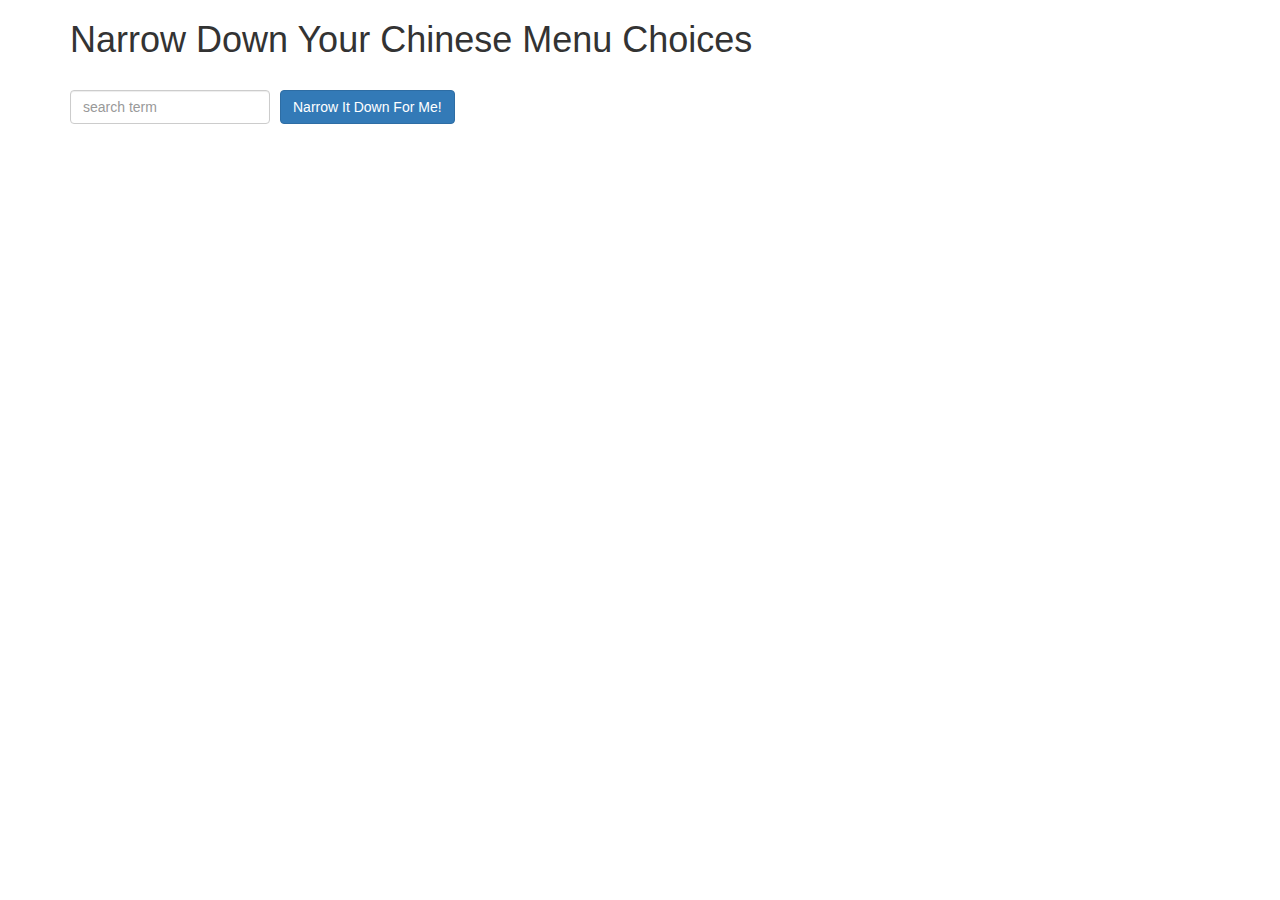
<file: assignment3-solution/index.html>
<!doctype html>
<html lang="en" ng-app="NarrowItDownApp">
  <head>
    <title>Narrow Down Your Menu Choice</title>
    <meta name="viewport" content="width=device-width, initial-scale=1">
    <link rel="stylesheet" href="styles/bootstrap.min.css">
    <link rel="stylesheet" href="styles/styles.css">
    <script src="angular.min.js"></script>
    <script src="app.js"></script>
  </head>
<body>
   <div class="container" ng-controller='NarrowItDownController as menu'>
    <h1>Narrow Down Your Chinese Menu Choices</h1>

    <div class="form-group">
      <input type="text" placeholder="search term" class="form-control" ng-model='menu.searchTerm'>
    </div>
    <div class="form-group narrow-button">
      <button class="btn btn-primary" ng-click='menu.searchItem()'>Narrow It Down For Me!</button>
    </div>

    <!-- found-items should be implemented as a component -->
    <found-items found='menu.found' on-remove='menu.remove(index)' empty='menu.empty' search-term='menu.searchTerm'></found-items>
  </div>

</body>
</html>
</file>
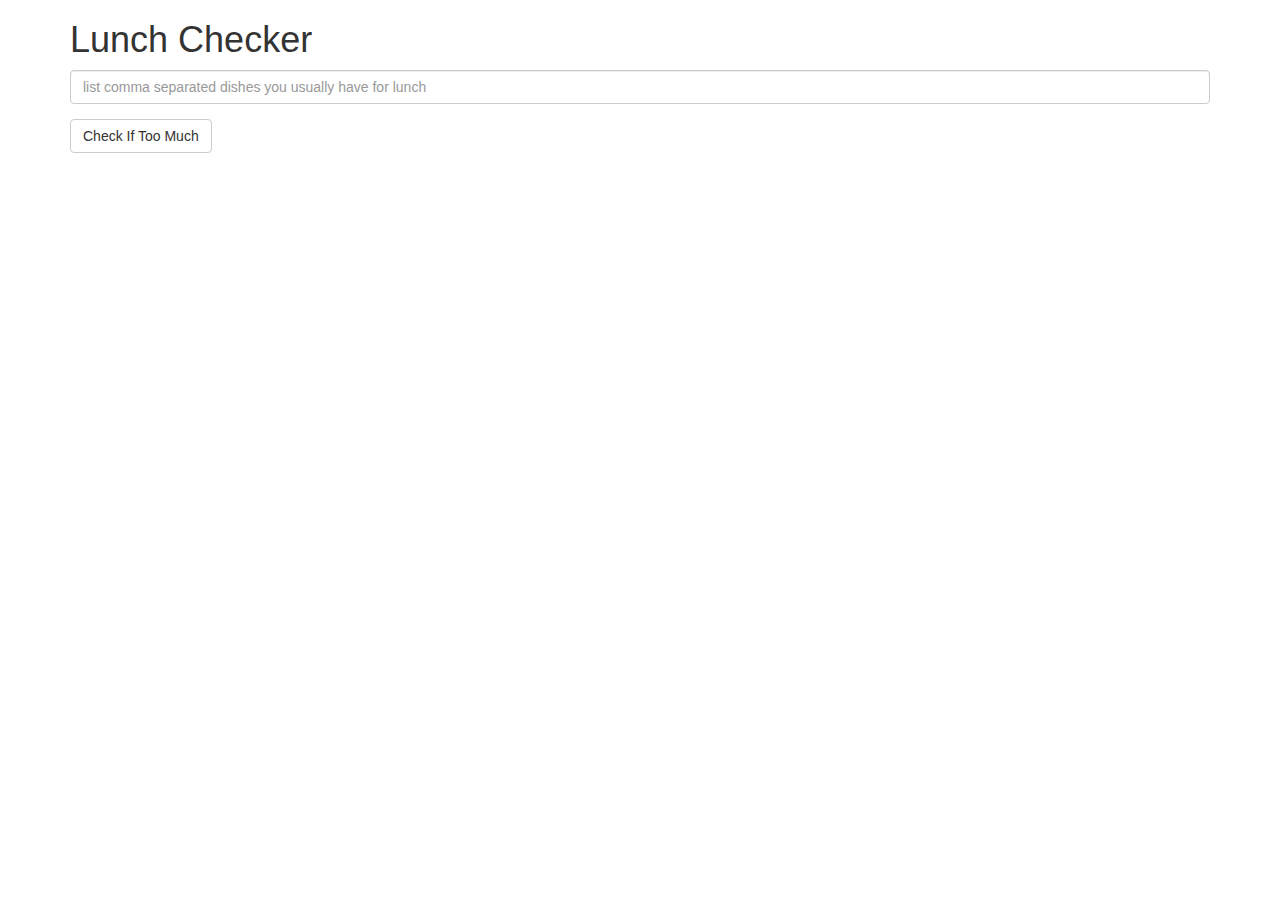
<file: module1-solution/index.html>
<!doctype html>
<html lang="en" ng-app='LunchCheck'>
  <head>
    <title>Lunch Checker</title>
    <script src="js/angular.min.js"></script>
     <script src="js/app.js"></script>
    <meta name="viewport" content="width=device-width, initial-scale=1">
    <link rel="stylesheet" href="styles/bootstrap.min.css">
    <style>
      .message { font-size: 1.3em; font-weight: bold; }
    </style>
  </head>
<body ng-controller='LunchCheckController'>
   <div class="container">
     <h1>Lunch Checker</h1>

         <div class="form-group">
             <input id="lunch-menu" type="text" ng-model="list"
             placeholder="list comma separated dishes you usually have for lunch"
             class="form-control" >
         </div>
         <div class="form-group">
             <button class="btn btn-default" ng-click="Msg(list)">Check If Too Much</button>
         </div>
         <div class="form-group message" id="msg">
           <!-- Your message can go here. -->
           {{msg}}
         </div>
   </div>

</body>
</html>
</file>
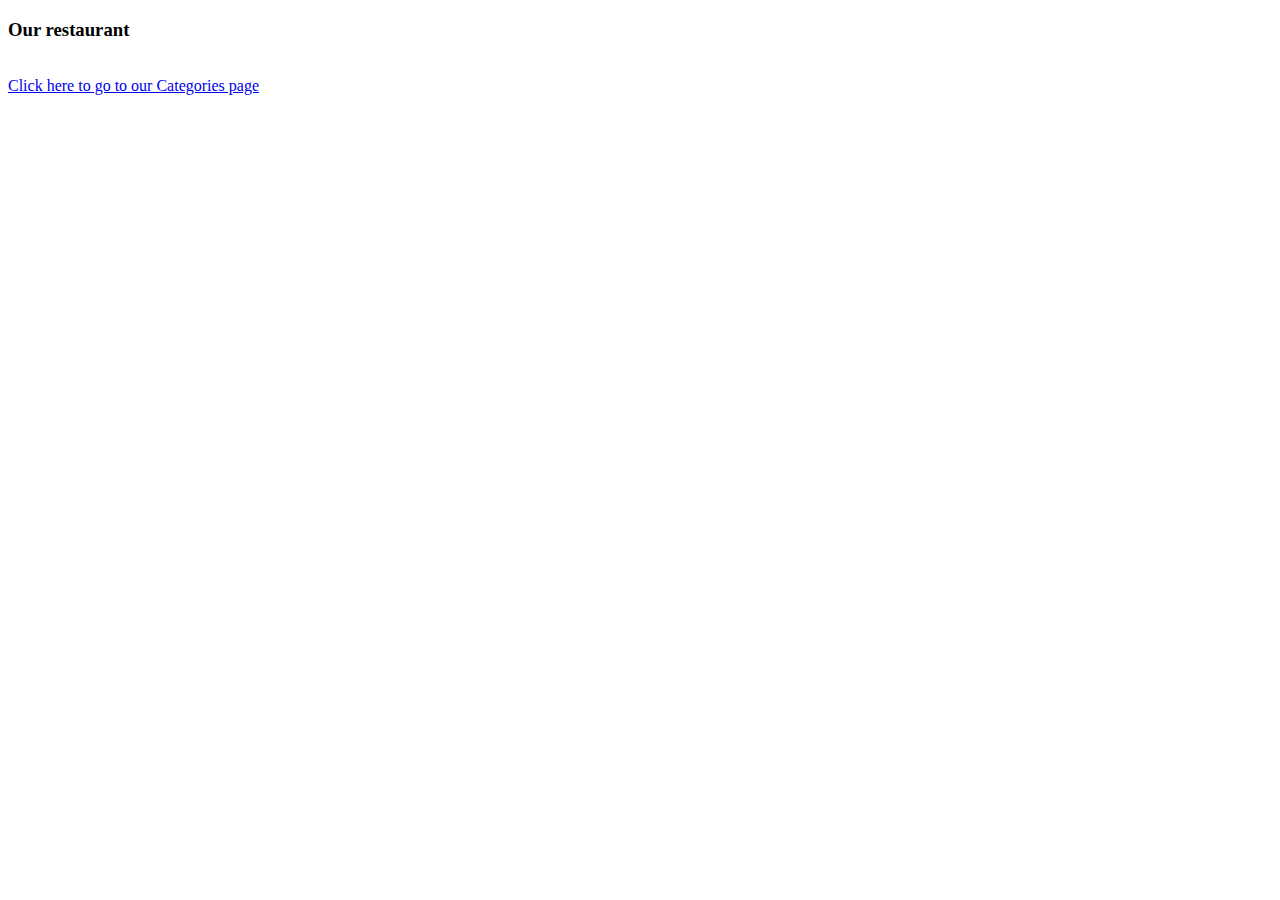
<file: module4-solution/index.html>
<!DOCTYPE html>
<html ng-app='MenuApp'>
<head>
	<title>Our restaurant | Assignment 4 </title>
	<link rel="stylesheet" type="text/css" href="css/styles.css">
</head>
<body>

<h3>Our restaurant</h3>

<ui-view></ui-view>

<!-- Libraries -->
<script src="lib/angular.min.js"></script>
<script src="lib/angular-ui-router.min.js"></script>

<!-- Modules -->
<script src="src/data.module.js"></script>
<script src="src/menuapp.module.js"></script>


<!-- Routes -->
<script src="src/routes.js"></script>

<!-- Artifacts -->
<script src="src/categories.controller.js"></script>
<script src="src/items.controller.js"></script>
<script src="src/menudata.service.js"></script>
<script src="src/categories.component.js"></script>
<script src="src/items.component.js"></script>



</body>
</html>
</file>
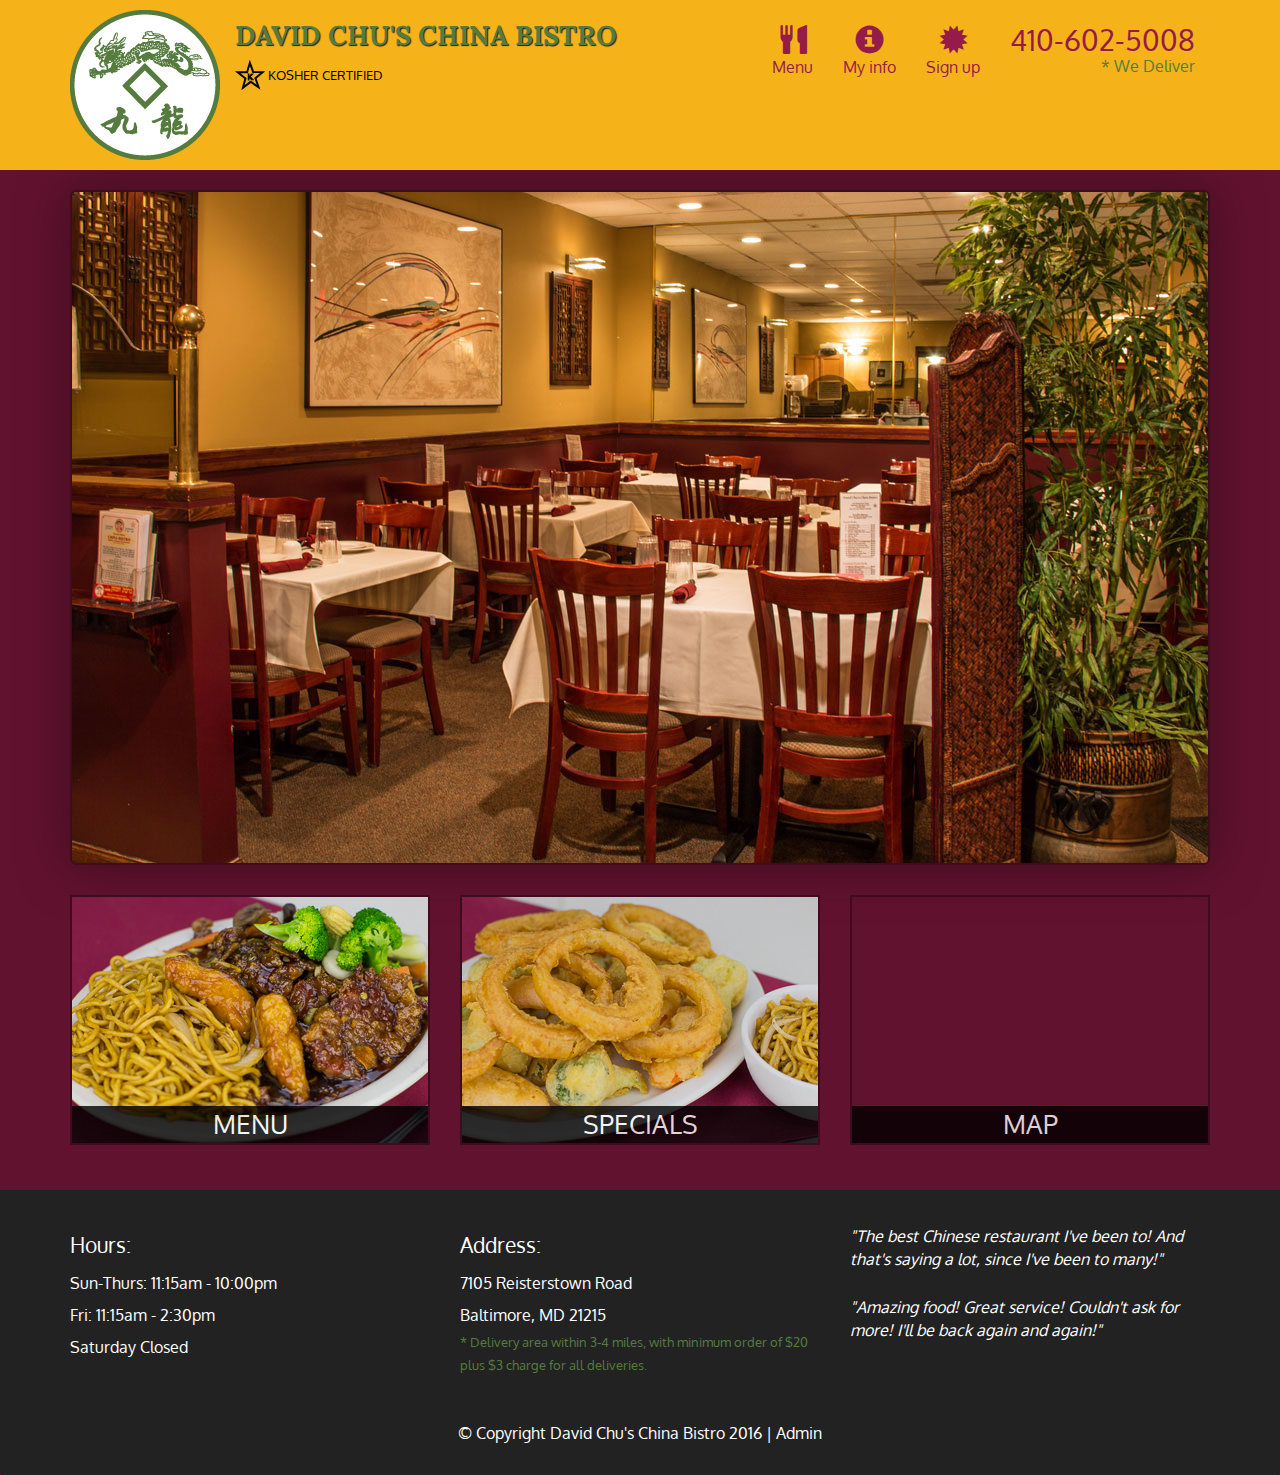
<file: module5-solution/index.html>
<!DOCTYPE html>
<html lang="en">
  <head>
    <meta charset="utf-8">
    <meta http-equiv="X-UA-Compatible" content="IE=edge">
    <meta name="viewport" content="width=device-width, initial-scale=1">
    <title>David Chu's China Bistro</title>
    <link href='https://fonts.googleapis.com/css?family=Oxygen:400,300,700' rel='stylesheet' type='text/css'>
    <link href='https://fonts.googleapis.com/css?family=Lora' rel='stylesheet' type='text/css'>
    <link rel="stylesheet" href="css/bootstrap.min.css">
    <link rel="stylesheet" href="css/restaurant.css">
    <link rel="stylesheet" href="css/common.css">
  </head>
  <body ng-app="restaurant" ng-strict-di>

    <!-- Fixed position loading indicator -->
    <loading class="loading-indicator"></loading>

    <header>
      <nav id="header-nav" class="navbar navbar-default">
        <div class="container">
          <div class="navbar-header">
            <a href="index.html" class="pull-left visible-md visible-lg">
              <div id="logo-img" alt="Logo image"></div>
            </a>

            <div class="navbar-brand">
              <a href="index.html"><h1>David Chu's China Bistro</h1></a>
              <p>
              <img src="images/star-k-logo.png" alt="Kosher certification">
              <span>Kosher Certified</span>
              </p>
            </div>

            <button id="navbarToggle" type="button" class="navbar-toggle collapsed" data-toggle="collapse" data-target="#collapsable-nav" aria-expanded="false">
              <span class="sr-only">Toggle navigation</span>
              <span class="icon-bar"></span>
              <span class="icon-bar"></span>
              <span class="icon-bar"></span>
            </button>
          </div>

          <div id="collapsable-nav" class="collapse navbar-collapse">
            <ul id="nav-list" class="nav navbar-nav navbar-right">
              <li id="navHomeButton" class="visible-xs">
                <a href="index.html">
                  <span class="glyphicon glyphicon-home"></span> Home</a>
              </li>
              <li id="navMenuButton" ui-sref-active="active">
                <a ui-sref="public.menu">
                  <span class="glyphicon glyphicon-cutlery"></span><br class="hidden-xs"> Menu</a>
              </li>
              <li>
                <a ui-sref="public.info">
                  <span class="glyphicon glyphicon-info-sign"></span><br class="hidden-xs"> My info</a>
              </li>
              <li>
                <a ui-sref="public.signUp">
                  <span class="glyphicon glyphicon-certificate"></span><br class="hidden-xs"> Sign up</a>
              </li>
              <li id="phone" class="hidden-xs">
                <a href="tel:410-602-5008">
                  <span>410-602-5008</span></a><div>* We Deliver</div>
              </li>
            </ul><!-- #nav-list -->
          </div><!-- .collapse .navbar-collapse -->
        </div><!-- .container -->
      </nav><!-- #header-nav -->
    </header>

    <div id="call-btn" class="visible-xs">
      <a class="btn" href="tel:410-602-5008">
        <span class="glyphicon glyphicon-earphone"></span>
        410-602-5008
      </a>
    </div>
    <div id="xs-deliver" class="text-center visible-xs">* We Deliver</div>

    <ui-view>
      <div class="text-center initial-loading">
        <h2>Loading Site...</h2>
      </div>
    </ui-view>

    <footer class="panel-footer">
      <div class="container">
        <div class="row">
          <section id="hours" class="col-sm-4">
            <span>Hours:</span><br>
            Sun-Thurs: 11:15am - 10:00pm<br>
            Fri: 11:15am - 2:30pm<br>
            Saturday Closed
            <hr class="visible-xs">
          </section>
          <section id="address" class="col-sm-4">
            <span>Address:</span><br>
            7105 Reisterstown Road<br>
            Baltimore, MD 21215
            <p>* Delivery area within 3-4 miles, with minimum order of $20 plus $3 charge for all deliveries.</p>
            <hr class="visible-xs">
          </section>
          <section id="testimonials" class="col-sm-4">
            <p>"The best Chinese restaurant I've been to! And that's saying a lot, since I've been to many!"</p>
            <p>"Amazing food! Great service! Couldn't ask for more! I'll be back again and again!"</p>
          </section>
        </div>
        <div class="text-center">
          &copy; Copyright David Chu's China Bistro 2016 |
          <a ui-sref="admin.auth">Admin</a></div>
      </div>
    </footer>

    <!-- Libs -->
    <script src="lib/jquery-2.1.4.min.js"></script>
    <script src="lib/bootstrap.min.js"></script>
    <script src="lib/angular.min.js"></script>
    <script src="lib/angular-ui-router.min.js"></script>

    <!-- Main Restaurant Module -->
    <script src="src/restaurant.module.js"></script>

    <!-- Common Module -->
    <script src="src/common/common.module.js"></script>
    <script src="src/common/loading/loading.component.js"></script>
    <script src="src/common/loading/loading.interceptor.js"></script>
    <script src="src/common/menu.service.js"></script>

    <!-- Public Module -->
    <script src="src/public/public.module.js"></script>
    <script src="src/public/public.routes.js"></script>
    <script src="src/public/menu/menu.controller.js"></script>
    <script src="src/public/menu-category/menu-category.component.js"></script>
    <script src="src/public/menu-items/menu-items.controller.js"></script>
    <script src="src/public/menu-item/menu-item.component.js"></script>
    <script src="src/public/signUp/signUpController.js"></script>
    <script src="src/public/myInfo/myInfo.controller.js"></script>

    <!-- ADMIN SITE -->

    <!--Application files -->

  </body>

</html>
</file>
<file: assignment3-solution/styles/styles.css>
h1 {
  margin-bottom: 30px;
}
input[type="text"] {
  width: 200px;
  float: left;
}
.error {
  color: red;
  font-style: oblique;
}
.narrow-button {
  float: left;
  margin-left: 10px;
}
.loader {
  display: none;
  margin-left: 5px;
  font-size: 10px;
  float: left;
  border-top: 1.1em solid rgba(147, 147, 147, 0.2);
  border-right: 1.1em solid rgba(147, 147, 147, 0.2);
  border-bottom: 1.1em solid rgba(147, 147, 147, 0.2);
  border-left: 1.1em solid #676767;
  -webkit-transform: translateZ(0);
  -ms-transform: translateZ(0);
  transform: translateZ(0);
  -webkit-animation: load8 1.1s infinite linear;
  animation: load8 1.1s infinite linear;
}
.loader,
.loader:after {
  border-radius: 50%;
  width: 3em;
  height: 3em;
}
@-webkit-keyframes load8 {
  0% {
    -webkit-transform: rotate(0deg);
    transform: rotate(0deg);
  }
  100% {
    -webkit-transform: rotate(360deg);
    transform: rotate(360deg);
  }
}
@keyframes load8 {
  0% {
    -webkit-transform: rotate(0deg);
    transform: rotate(0deg);
  }
  100% {
    -webkit-transform: rotate(360deg);
    transform: rotate(360deg);
  }
}
</file>
<file: module4-solution/css/styles.css>
li[ui-sref]:hover {
  display: inline-block;
  cursor: pointer;
  font-weight: bold;
}
</file>
<file: module5-solution/css/restaurant.css>
body {
  font-size: 16px;
  color: #fff;
  background-color: #61122f;
  font-family: 'Oxygen', sans-serif;
}

.initial-loading {
  margin-top: 60px;
}

/** HEADER **/
#header-nav {
  background-color: #f6b319;
  border-radius: 0;
  border: 0;
}

#logo-img {
  background: url('../images/restaurant-logo_large.png') no-repeat;
  width: 150px;
  height: 150px;
  margin: 10px 15px 10px 0;
}

.navbar-brand {
  padding-top: 25px;
}
.navbar-brand h1 { /* Restaurant name */
  font-family: 'Lora', serif;
  color: #557c3e;
  font-size: 1.5em;
  text-transform: uppercase;
  font-weight: bold;
  text-shadow: 1px 1px 1px #222;
  margin-top: 0;
  margin-bottom: 0;
  line-height: .75;
}
.navbar-brand a:hover, .navbar-brand a:focus {
  text-decoration: none;
}
.navbar-brand p { /* Kosher cert */
  color: #000;
  text-transform: uppercase;
  font-size: .7em;
  margin-top: 15px;
}
.navbar-brand p span { /* Star-K */
  vertical-align: middle;
}

#nav-list {
  margin-top: 10px;
}
#nav-list a {
  color: #951C49;
  text-align: center;
}
#nav-list a:hover {
  background: #E7E7E7;
}
#nav-list a span {
  font-size: 1.8em;
}

#phone {
  margin-top: 5px;
}
#phone a { /* Phone number */
  text-align: right;
  padding-bottom: 0;
}
#phone div { /* We Deliver */
  color: #557c3e;
  text-align: right;
  padding-right: 15px;
}

.navbar-header button.navbar-toggle, .navbar-header .icon-bar {
  border: 1px solid #61122f;
}
.navbar-header button.navbar-toggle {
  clear: both;
  margin-top: -30px;
}
/* END HEADER */

/* FOOTER */
.panel-footer {
  margin-top: 30px;
  padding-top: 35px;
  padding-bottom: 30px;
  background-color: #222;
  border-top: 0;
}
.panel-footer div.row {
  margin-bottom: 35px;
}
#hours, #address {
  line-height: 2;
}
#hours > span, #address > span {
  font-size: 1.3em;
}
#address p {
  color: #557c3e;
  font-size: .8em;
  line-height: 1.8;
}
#testimonials {
  font-style: italic;
}
#testimonials p:nth-child(2) {
  margin-top: 25px;
}
a[ui-sref="admin.auth"] {
  color: #fff;
}
/* END FOOTER */

/********** Medium devices only **********/
@media (min-width: 992px) and (max-width: 1199px) {
  /* Header */
  #logo-img {
    background: url('../images/restaurant-logo_medium.png') no-repeat;
    width: 100px;
    height: 100px;
    margin: 5px 5px 5px 0;
  }
  /* End Header */
}


/********** Extra small devices only **********/
@media (max-width: 767px) {
  /* Header */
  .navbar-brand {
    padding-top: 10px;
    height: 80px;
  }
  .navbar-brand h1 { /* Restaurant name */
    padding-top: 10px;
    font-size: 5vw; /* 1vw = 1% of viewport width */
  }
  .navbar-brand p { /* Kosher cert */
    font-size: .6em;
    margin-top: 12px;
  }
  .navbar-brand p img { /* Star-K */
    height: 20px;
  }

  #collapsable-nav a { /* Collapsed nav menu text */
    font-size: 1.2em;
  }
  #collapsable-nav a span { /* Collapsed nav menu glyph */
    font-size: 1em;
    margin-right: 5px;
  }

  #call-btn > a {
    font-size: 1.5em;
    display: block;
    margin: 0 20px;
    padding: 10px;
    border: 2px solid #fff;
    background-color: #f6b319;
    color: #951c49;
  }
  #xs-deliver {
    margin-top: 5px;
    font-size: .7em;
    letter-spacing: .1em;
    text-transform: uppercase;
  }
  /* End Header */

  /* Footer */
  .panel-footer section {
    margin-bottom: 30px;
    text-align: center;
  }
  .panel-footer section:nth-child(3) {
    margin-bottom: 0; /* margin already exists on the whole row */
  }
  .panel-footer section hr {
    width: 50%;
  }
  /* End Footer */
}


/********** Super extra small devices Only :-) (e.g., iPhone 4) **********/
@media (max-width: 479px) {
  /* Header */
  .navbar-brand h1 { /* Restaurant name */
    padding-top: 5px;
    font-size: 6vw;
  }
  /* End Header */
}
</file>
<file: module5-solution/css/common.css>
.loading-indicator {
    display: block;
    width: 70px;
    position: fixed;
    left: 0;
    right: 0;
    margin: 0 auto;
    top: 40%;
    z-index: 100;
    background-color: #FFF;
}

.loading-indicator img {
    width: 70px;
    background-color: #FFF;
}

.ui-view-placeholder {
    margin-top: 60px;
}
</file>
